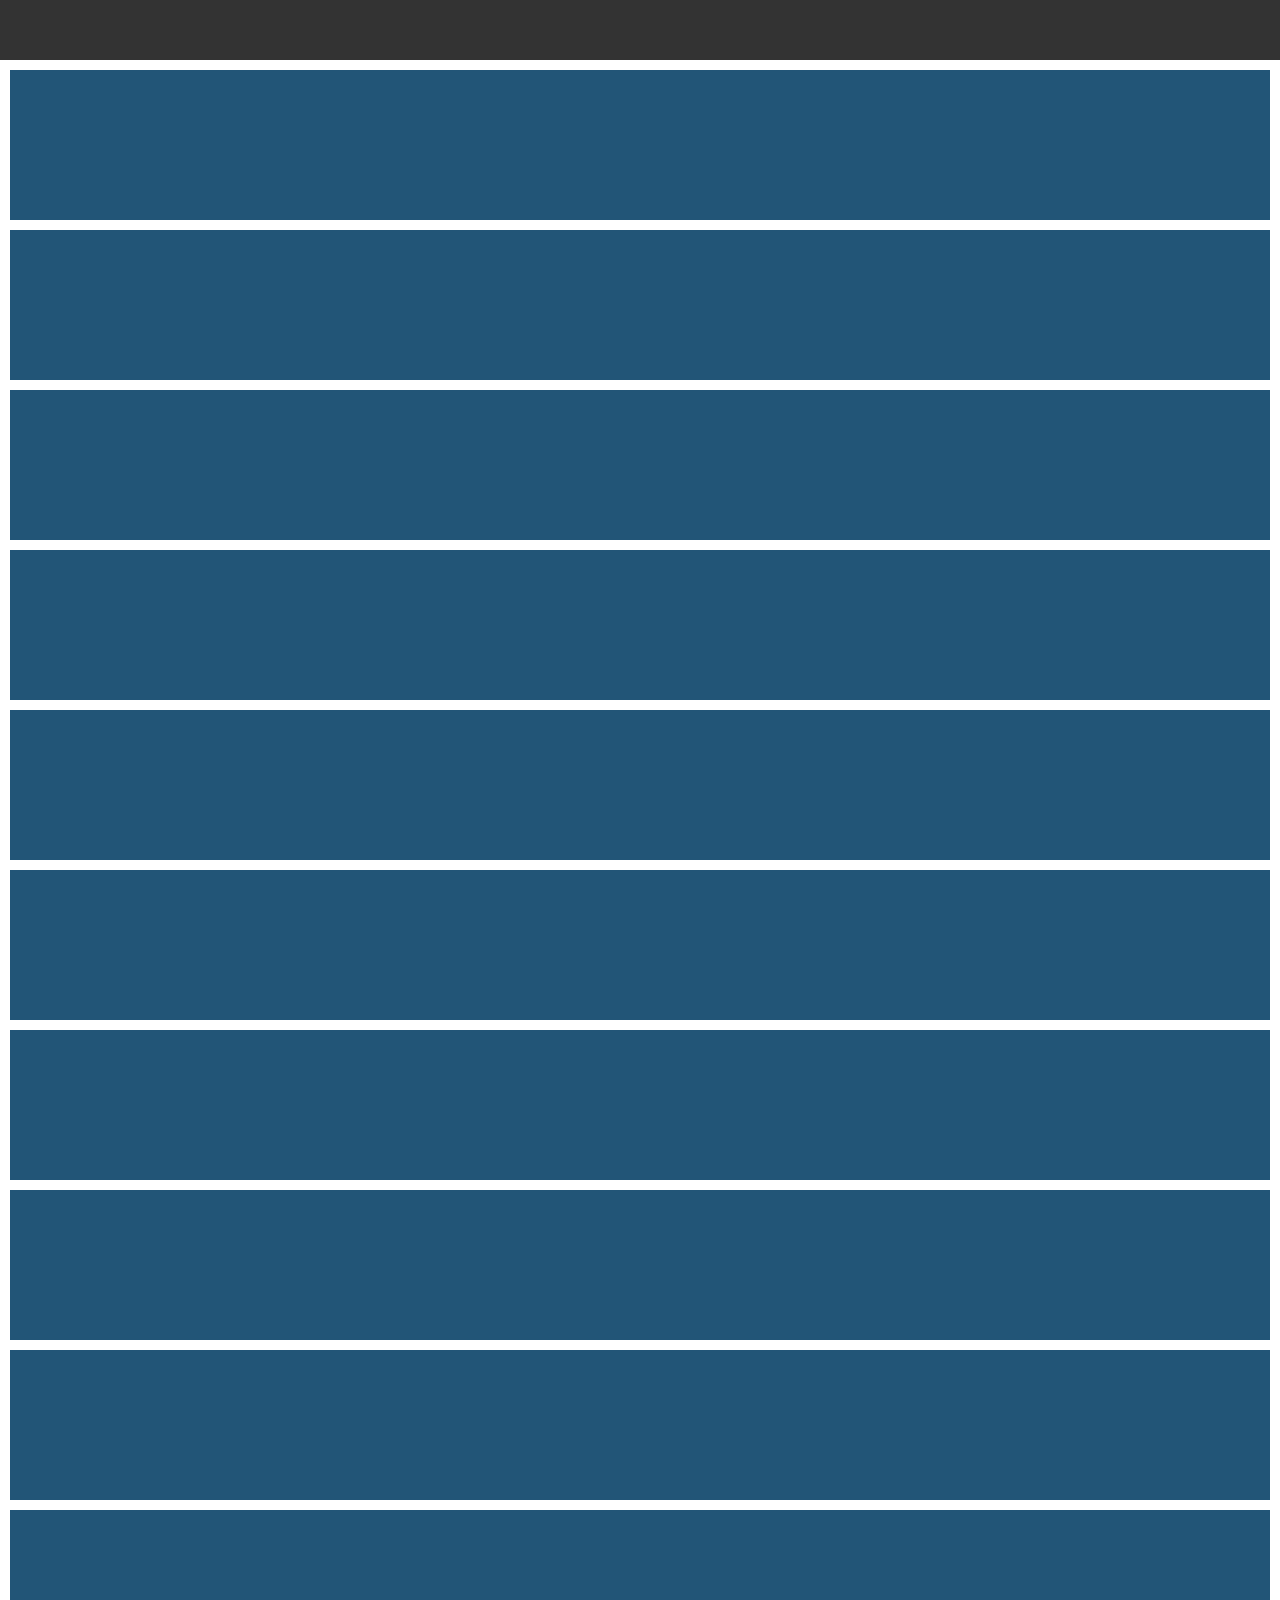
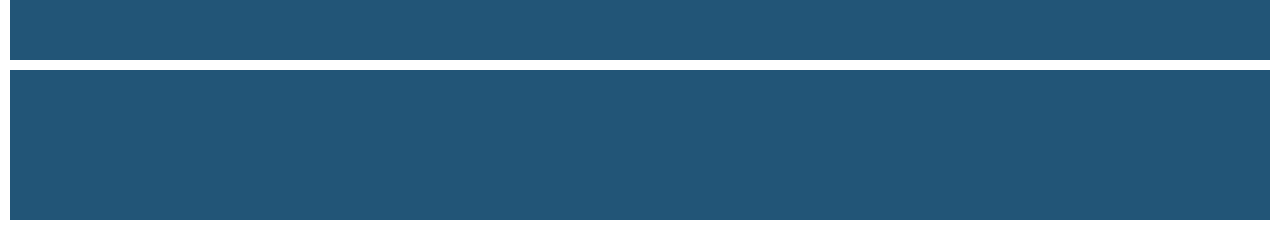
<file: scroll_test.html>
<!DOCTYPE html>
<html>
	<head>
		<meta name="viewport" content="width=device-width, initial-scale=1">
		<style>
			body {
				margin:0;
			}
			header {
				background-color:#333;
				height: 60px;
				width: 100%;
				position: fixed;
				top:0;
			}
			
			main {
				margin-top: 70px;
			}
			
			section {
				height: 150px;
				background-color: #225577;
				margin: 10px;
			}
		</style>
	</head>
	<body>
		<header>
		</header>
		<main>
			<section></section>
			<section></section>
			<section></section>
			<section></section>
			<section></section>
			<section></section>
			<section></section>
			<section></section>
			<section></section>
			<section></section>
			<section></section>
		</main>
	</body>
</html>
</file>
